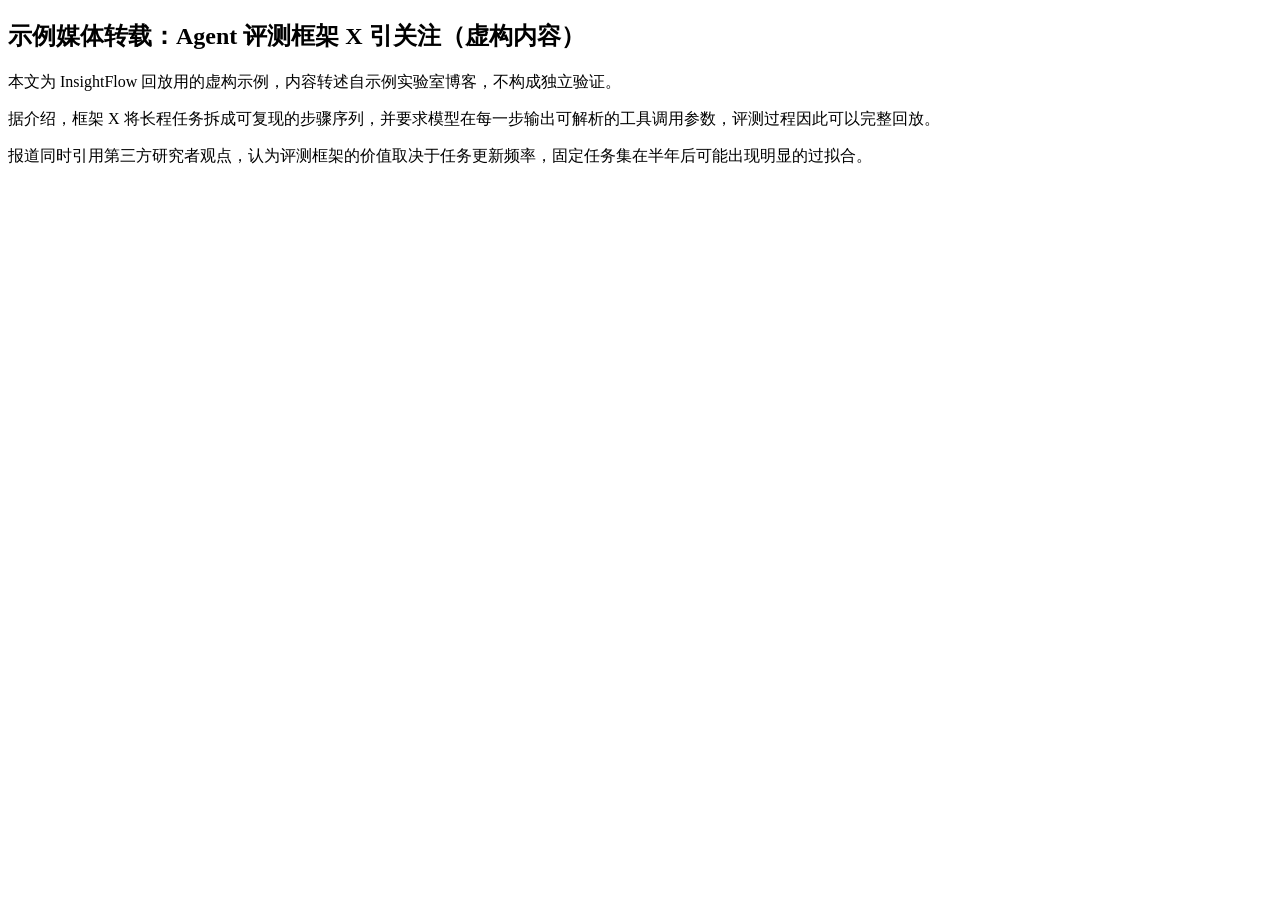
<file: evaluation/fixtures/briefing-2026-10-27/pages/media-reprint.html>
<!doctype html>
<html lang="zh-CN"><head><meta charset="utf-8">
<title>示例媒体转载：Agent 评测框架 X 引关注（虚构内容）</title>
<meta property="article:published_time" content="2026-10-25T11:05:00+08:00">
<meta property="og:site_name" content="示例科技媒体">
</head><body><article>
<h1>示例媒体转载：Agent 评测框架 X 引关注（虚构内容）</h1>
<p>本文为 InsightFlow 回放用的虚构示例，内容转述自示例实验室博客，不构成独立验证。</p>
<p>据介绍，框架 X 将长程任务拆成可复现的步骤序列，并要求模型在每一步输出可解析的工具调用参数，评测过程因此可以完整回放。</p>
<p>报道同时引用第三方研究者观点，认为评测框架的价值取决于任务更新频率，固定任务集在半年后可能出现明显的过拟合。</p>
</article></body></html>
</file>
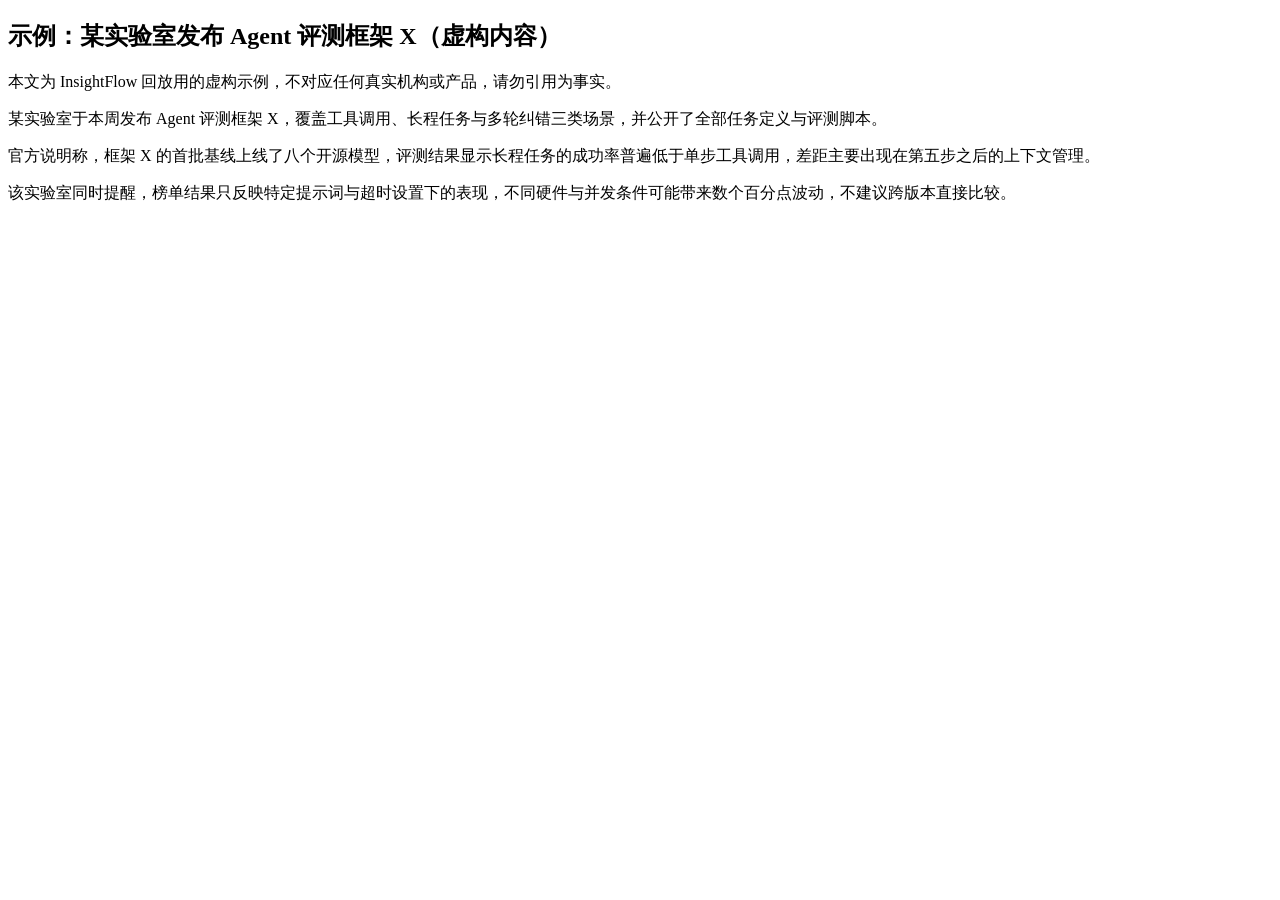
<file: evaluation/fixtures/briefing-2026-10-27/pages/official-eval-suite.html>
<!doctype html>
<html lang="zh-CN"><head><meta charset="utf-8">
<title>示例：某实验室发布 Agent 评测框架 X（虚构内容）</title>
<meta property="article:published_time" content="2026-10-24T09:30:00+08:00">
<meta property="og:site_name" content="示例实验室博客">
</head><body><article>
<h1>示例：某实验室发布 Agent 评测框架 X（虚构内容）</h1>
<p>本文为 InsightFlow 回放用的虚构示例，不对应任何真实机构或产品，请勿引用为事实。</p>
<p>某实验室于本周发布 Agent 评测框架 X，覆盖工具调用、长程任务与多轮纠错三类场景，并公开了全部任务定义与评测脚本。</p>
<p>官方说明称，框架 X 的首批基线上线了八个开源模型，评测结果显示长程任务的成功率普遍低于单步工具调用，差距主要出现在第五步之后的上下文管理。</p>
<p>该实验室同时提醒，榜单结果只反映特定提示词与超时设置下的表现，不同硬件与并发条件可能带来数个百分点波动，不建议跨版本直接比较。</p>
</article></body></html>
</file>
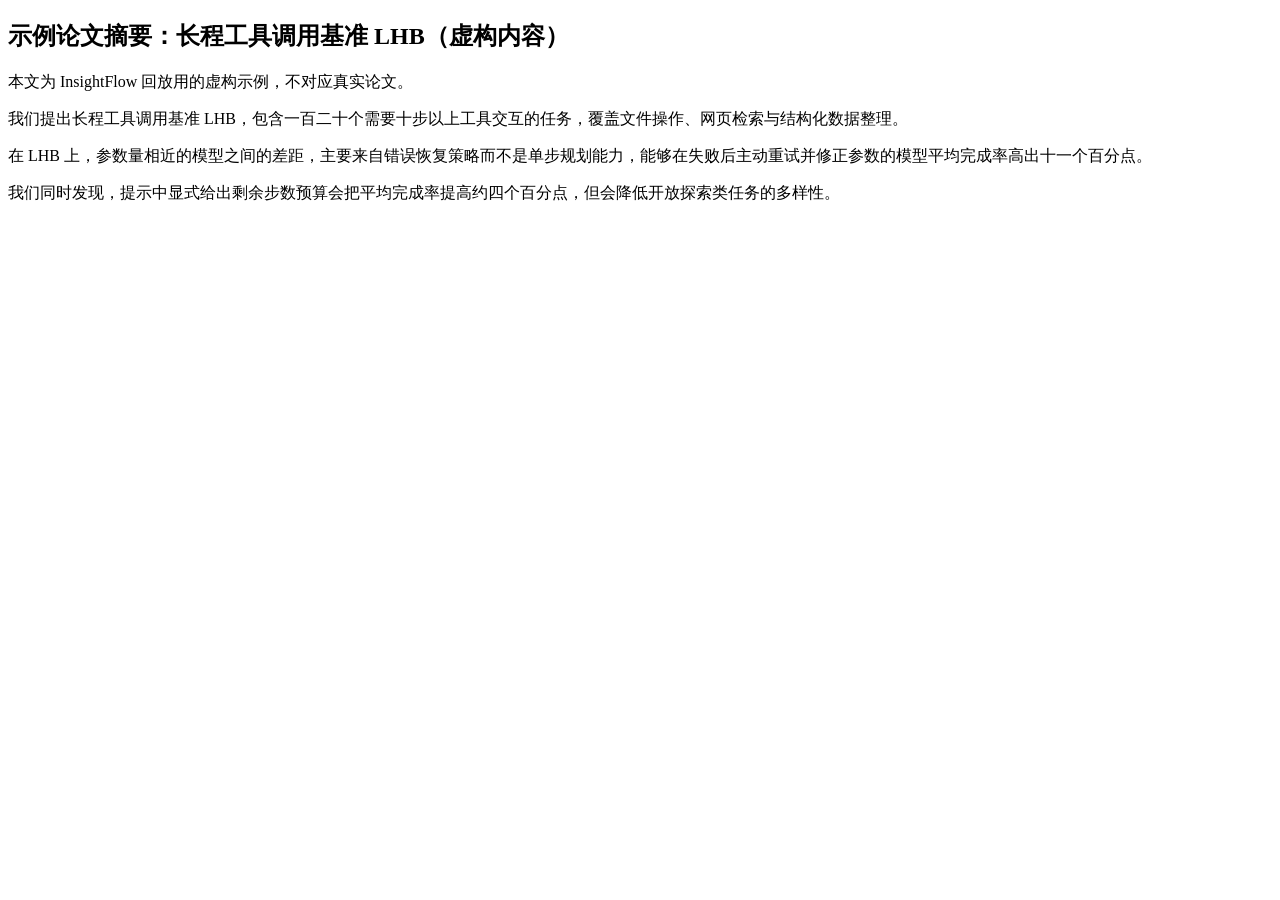
<file: evaluation/fixtures/briefing-2026-10-27/pages/paper-longhorizon-bench.html>
<!doctype html>
<html lang="zh-CN"><head><meta charset="utf-8">
<title>示例论文摘要：长程工具调用基准 LHB（虚构内容）</title>
<meta property="article:published_time" content="2026-10-22T16:00:00+08:00">
<meta property="og:site_name" content="示例预印本平台">
</head><body><article>
<h1>示例论文摘要：长程工具调用基准 LHB（虚构内容）</h1>
<p>本文为 InsightFlow 回放用的虚构示例，不对应真实论文。</p>
<p>我们提出长程工具调用基准 LHB，包含一百二十个需要十步以上工具交互的任务，覆盖文件操作、网页检索与结构化数据整理。</p>
<p>在 LHB 上，参数量相近的模型之间的差距，主要来自错误恢复策略而不是单步规划能力，能够在失败后主动重试并修正参数的模型平均完成率高出十一个百分点。</p>
<p>我们同时发现，提示中显式给出剩余步数预算会把平均完成率提高约四个百分点，但会降低开放探索类任务的多样性。</p>
</article></body></html>
</file>
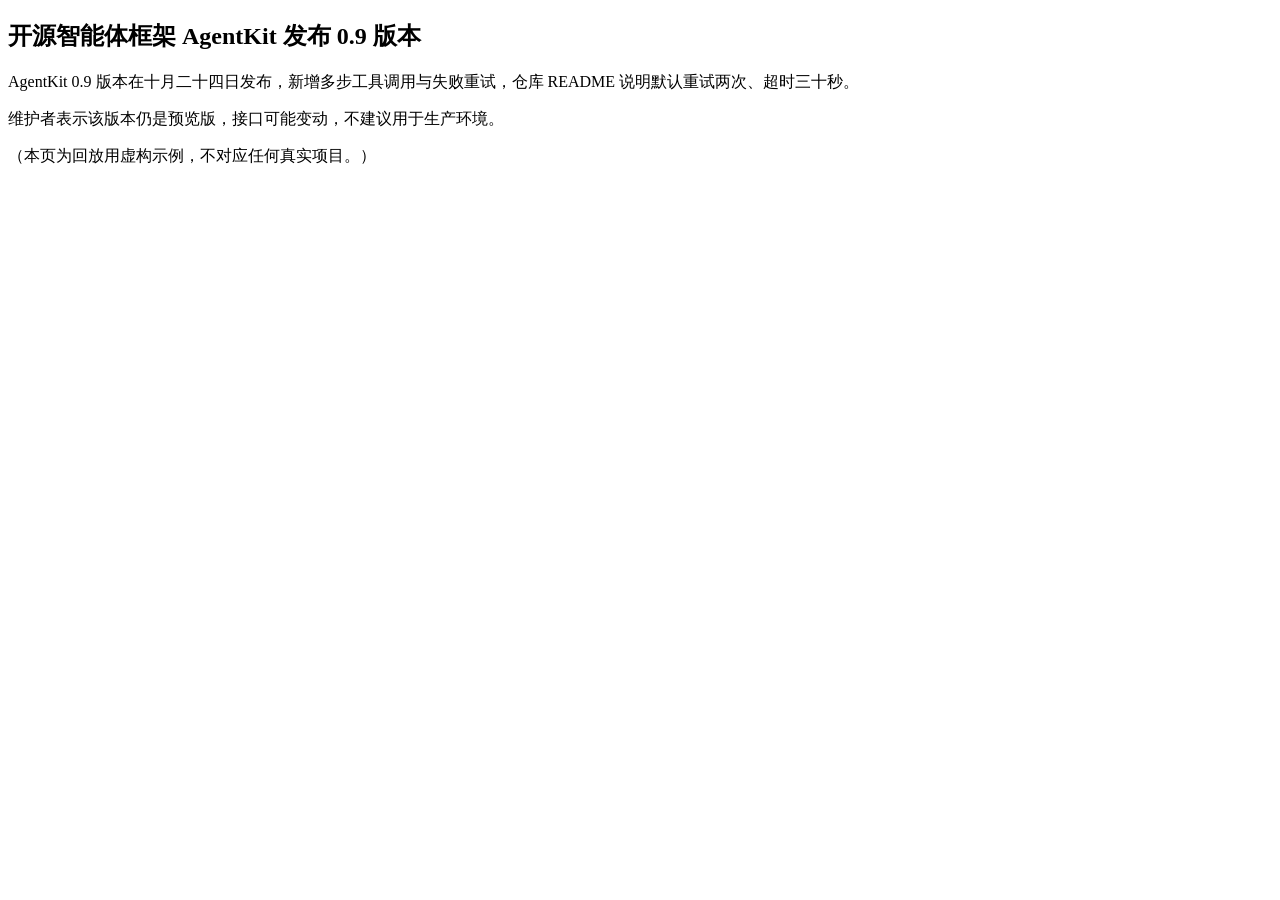
<file: evaluation/fixtures/supplement-2026-10-27/pages/agents-kit.html>
<!doctype html>
<html lang="zh-CN"><head><meta charset="utf-8"><title>示例：智能体框架 AgentKit 更新（虚构内容）</title></head>
<body>
<article>
<h1>开源智能体框架 AgentKit 发布 0.9 版本</h1>
<p>AgentKit 0.9 版本在十月二十四日发布，新增多步工具调用与失败重试，仓库 README 说明默认重试两次、超时三十秒。</p>
<p>维护者表示该版本仍是预览版，接口可能变动，不建议用于生产环境。</p>
<p>（本页为回放用虚构示例，不对应任何真实项目。）</p>
</article>
</body></html>
</file>
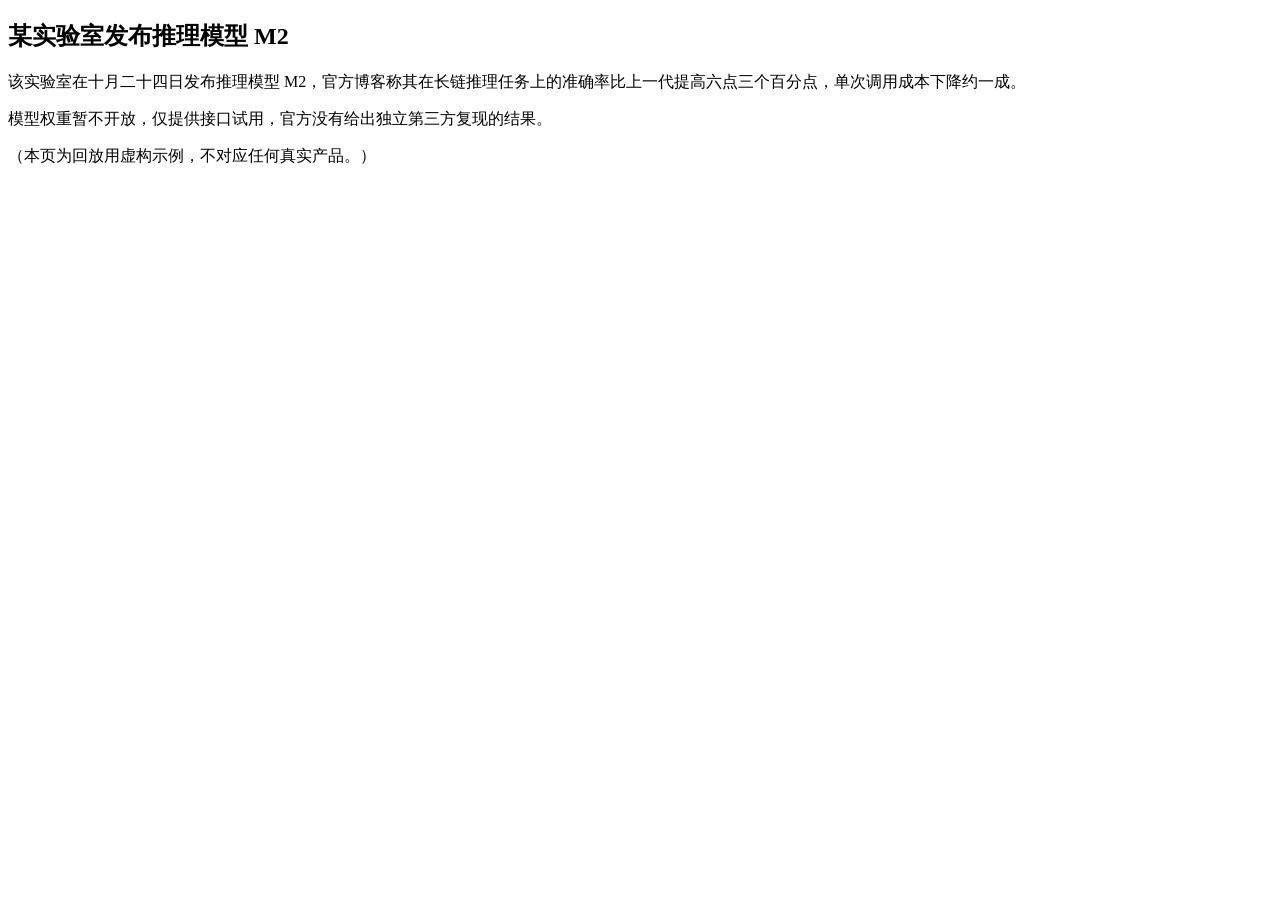
<file: evaluation/fixtures/supplement-2026-10-27/pages/models-m2.html>
<!doctype html>
<html lang="zh-CN"><head><meta charset="utf-8"><title>示例：推理模型 M2 发布（虚构内容）</title></head>
<body>
<article>
<h1>某实验室发布推理模型 M2</h1>
<p>该实验室在十月二十四日发布推理模型 M2，官方博客称其在长链推理任务上的准确率比上一代提高六点三个百分点，单次调用成本下降约一成。</p>
<p>模型权重暂不开放，仅提供接口试用，官方没有给出独立第三方复现的结果。</p>
<p>（本页为回放用虚构示例，不对应任何真实产品。）</p>
</article>
</body></html>
</file>
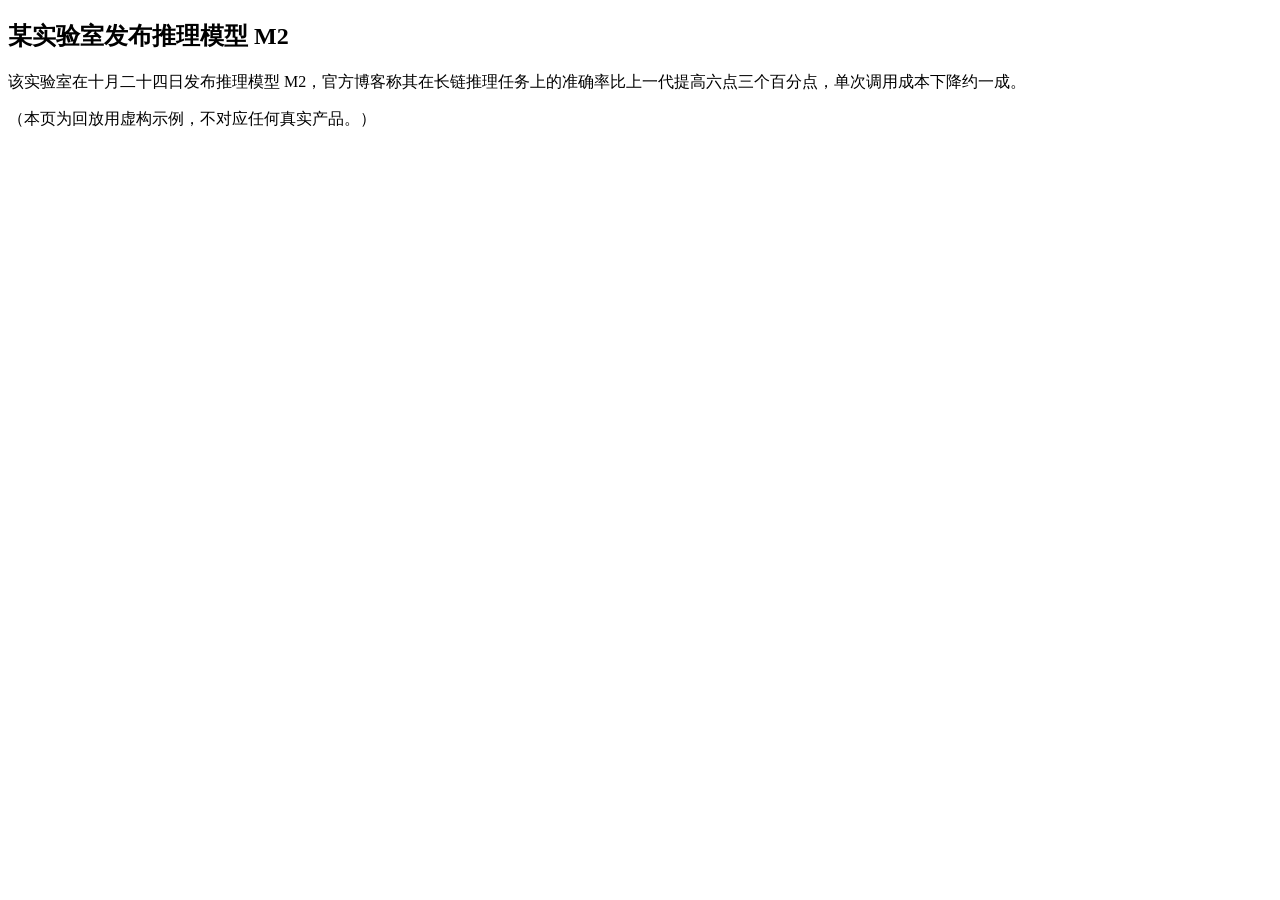
<file: evaluation/fixtures/thin-2026-10-27/pages/models-m2.html>
<!doctype html>
<html lang="zh-CN"><head><meta charset="utf-8"><title>示例：推理模型 M2 发布（虚构内容）</title></head>
<body>
<article>
<h1>某实验室发布推理模型 M2</h1>
<p>该实验室在十月二十四日发布推理模型 M2，官方博客称其在长链推理任务上的准确率比上一代提高六点三个百分点，单次调用成本下降约一成。</p>
<p>（本页为回放用虚构示例，不对应任何真实产品。）</p>
</article>
</body></html>
</file>
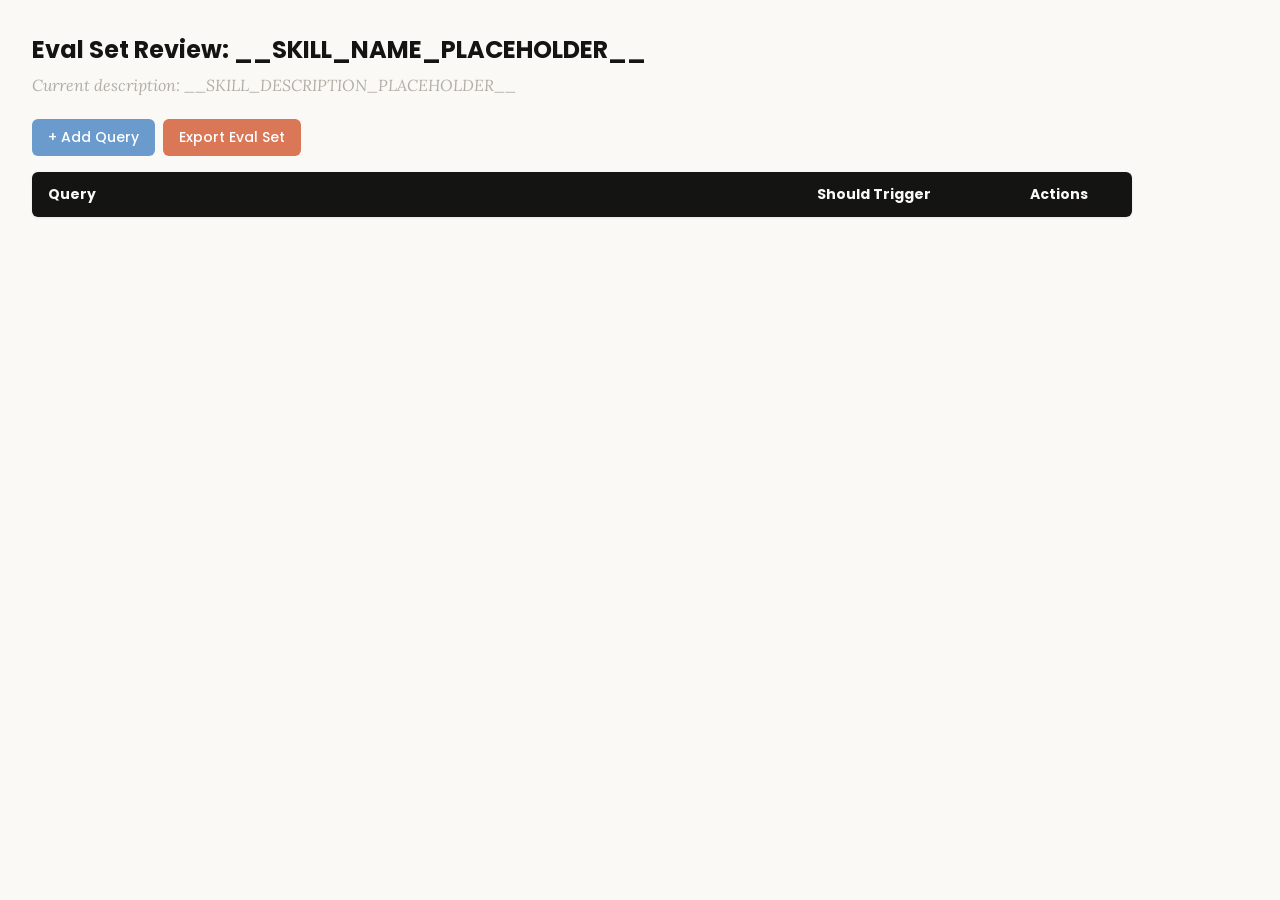
<file: flow/skills/public/skill-creator/assets/eval_review.html>
<!DOCTYPE html>
<html lang="en">
<head>
  <meta charset="UTF-8">
  <meta name="viewport" content="width=device-width, initial-scale=1.0">
  <title>Eval Set Review - __SKILL_NAME_PLACEHOLDER__</title>
  <link rel="preconnect" href="https://fonts.googleapis.com">
  <link rel="preconnect" href="https://fonts.gstatic.com" crossorigin>
  <link href="https://fonts.googleapis.com/css2?family=Poppins:wght@500;600&family=Lora:wght@400;500&display=swap" rel="stylesheet">
  <style>
    * { box-sizing: border-box; margin: 0; padding: 0; }
    body { font-family: 'Lora', Georgia, serif; background: #faf9f5; padding: 2rem; color: #141413; }
    h1 { font-family: 'Poppins', sans-serif; margin-bottom: 0.5rem; font-size: 1.5rem; }
    .description { color: #b0aea5; margin-bottom: 1.5rem; font-style: italic; max-width: 900px; }
    .controls { margin-bottom: 1rem; display: flex; gap: 0.5rem; }
    .btn { font-family: 'Poppins', sans-serif; padding: 0.5rem 1rem; border: none; border-radius: 6px; cursor: pointer; font-size: 0.875rem; font-weight: 500; }
    .btn-add { background: #6a9bcc; color: white; }
    .btn-add:hover { background: #5889b8; }
    .btn-export { background: #d97757; color: white; }
    .btn-export:hover { background: #c4613f; }
    table { width: 100%; max-width: 1100px; border-collapse: collapse; background: white; border-radius: 6px; overflow: hidden; box-shadow: 0 1px 3px rgba(0,0,0,0.08); }
    th { font-family: 'Poppins', sans-serif; background: #141413; color: #faf9f5; padding: 0.75rem 1rem; text-align: left; font-size: 0.875rem; }
    td { padding: 0.75rem 1rem; border-bottom: 1px solid #e8e6dc; vertical-align: top; }
    tr:nth-child(even) td { background: #faf9f5; }
    tr:hover td { background: #f3f1ea; }
    .section-header td { background: #e8e6dc; font-family: 'Poppins', sans-serif; font-weight: 500; font-size: 0.8rem; color: #141413; text-transform: uppercase; letter-spacing: 0.05em; }
    .query-input { width: 100%; padding: 0.4rem; border: 1px solid #e8e6dc; border-radius: 4px; font-size: 0.875rem; font-family: 'Lora', Georgia, serif; resize: vertical; min-height: 60px; }
    .query-input:focus { outline: none; border-color: #d97757; box-shadow: 0 0 0 2px rgba(217,119,87,0.15); }
    .toggle { position: relative; display: inline-block; width: 44px; height: 24px; }
    .toggle input { opacity: 0; width: 0; height: 0; }
    .toggle .slider { position: absolute; inset: 0; background: #b0aea5; border-radius: 24px; cursor: pointer; transition: 0.2s; }
    .toggle .slider::before { content: ""; position: absolute; width: 18px; height: 18px; left: 3px; bottom: 3px; background: white; border-radius: 50%; transition: 0.2s; }
    .toggle input:checked + .slider { background: #d97757; }
    .toggle input:checked + .slider::before { transform: translateX(20px); }
    .btn-delete { background: #c44; color: white; padding: 0.3rem 0.6rem; border: none; border-radius: 4px; cursor: pointer; font-size: 0.75rem; font-family: 'Poppins', sans-serif; }
    .btn-delete:hover { background: #a33; }
    .summary { margin-top: 1rem; color: #b0aea5; font-size: 0.875rem; }
  </style>
</head>
<body>
  <h1>Eval Set Review: <span id="skill-name">__SKILL_NAME_PLACEHOLDER__</span></h1>
  <p class="description">Current description: <span id="skill-desc">__SKILL_DESCRIPTION_PLACEHOLDER__</span></p>

  <div class="controls">
    <button class="btn btn-add" onclick="addRow()">+ Add Query</button>
    <button class="btn btn-export" onclick="exportEvalSet()">Export Eval Set</button>
  </div>

  <table>
    <thead>
      <tr>
        <th style="width:65%">Query</th>
        <th style="width:18%">Should Trigger</th>
        <th style="width:10%">Actions</th>
      </tr>
    </thead>
    <tbody id="eval-body"></tbody>
  </table>

  <p class="summary" id="summary"></p>

  <script>
    const EVAL_DATA = __EVAL_DATA_PLACEHOLDER__;

    let evalItems = [...EVAL_DATA];

    function render() {
      const tbody = document.getElementById('eval-body');
      tbody.innerHTML = '';

      // Sort: should-trigger first, then should-not-trigger
      const sorted = evalItems
        .map((item, origIdx) => ({ ...item, origIdx }))
        .sort((a, b) => (b.should_trigger ? 1 : 0) - (a.should_trigger ? 1 : 0));

      let lastGroup = null;
      sorted.forEach(item => {
        const group = item.should_trigger ? 'trigger' : 'no-trigger';
        if (group !== lastGroup) {
          const headerRow = document.createElement('tr');
          headerRow.className = 'section-header';
          headerRow.innerHTML = `<td colspan="3">${item.should_trigger ? 'Should Trigger' : 'Should NOT Trigger'}</td>`;
          tbody.appendChild(headerRow);
          lastGroup = group;
        }

        const idx = item.origIdx;
        const tr = document.createElement('tr');
        tr.innerHTML = `
          <td><textarea class="query-input" onchange="updateQuery(${idx}, this.value)">${escapeHtml(item.query)}</textarea></td>
          <td>
            <label class="toggle">
              <input type="checkbox" ${item.should_trigger ? 'checked' : ''} onchange="updateTrigger(${idx}, this.checked)">
              <span class="slider"></span>
            </label>
            <span style="margin-left:8px;font-size:0.8rem;color:#b0aea5">${item.should_trigger ? 'Yes' : 'No'}</span>
          </td>
          <td><button class="btn-delete" onclick="deleteRow(${idx})">Delete</button></td>
        `;
        tbody.appendChild(tr);
      });
      updateSummary();
    }

    function escapeHtml(text) {
      const div = document.createElement('div');
      div.textContent = text;
      return div.innerHTML;
    }

    function updateQuery(idx, value) { evalItems[idx].query = value; updateSummary(); }
    function updateTrigger(idx, value) { evalItems[idx].should_trigger = value; render(); }
    function deleteRow(idx) { evalItems.splice(idx, 1); render(); }

    function addRow() {
      evalItems.push({ query: '', should_trigger: true });
      render();
      const inputs = document.querySelectorAll('.query-input');
      inputs[inputs.length - 1].focus();
    }

    function updateSummary() {
      const trigger = evalItems.filter(i => i.should_trigger).length;
      const noTrigger = evalItems.filter(i => !i.should_trigger).length;
      document.getElementById('summary').textContent =
        `${evalItems.length} queries total: ${trigger} should trigger, ${noTrigger} should not trigger`;
    }

    function exportEvalSet() {
      const valid = evalItems.filter(i => i.query.trim() !== '');
      const data = valid.map(i => ({ query: i.query.trim(), should_trigger: i.should_trigger }));
      const blob = new Blob([JSON.stringify(data, null, 2)], { type: 'application/json' });
      const url = URL.createObjectURL(blob);
      const a = document.createElement('a');
      a.href = url;
      a.download = 'eval_set.json';
      document.body.appendChild(a);
      a.click();
      document.body.removeChild(a);
      URL.revokeObjectURL(url);
    }

    render();
  </script>
</body>
</html>
</file>
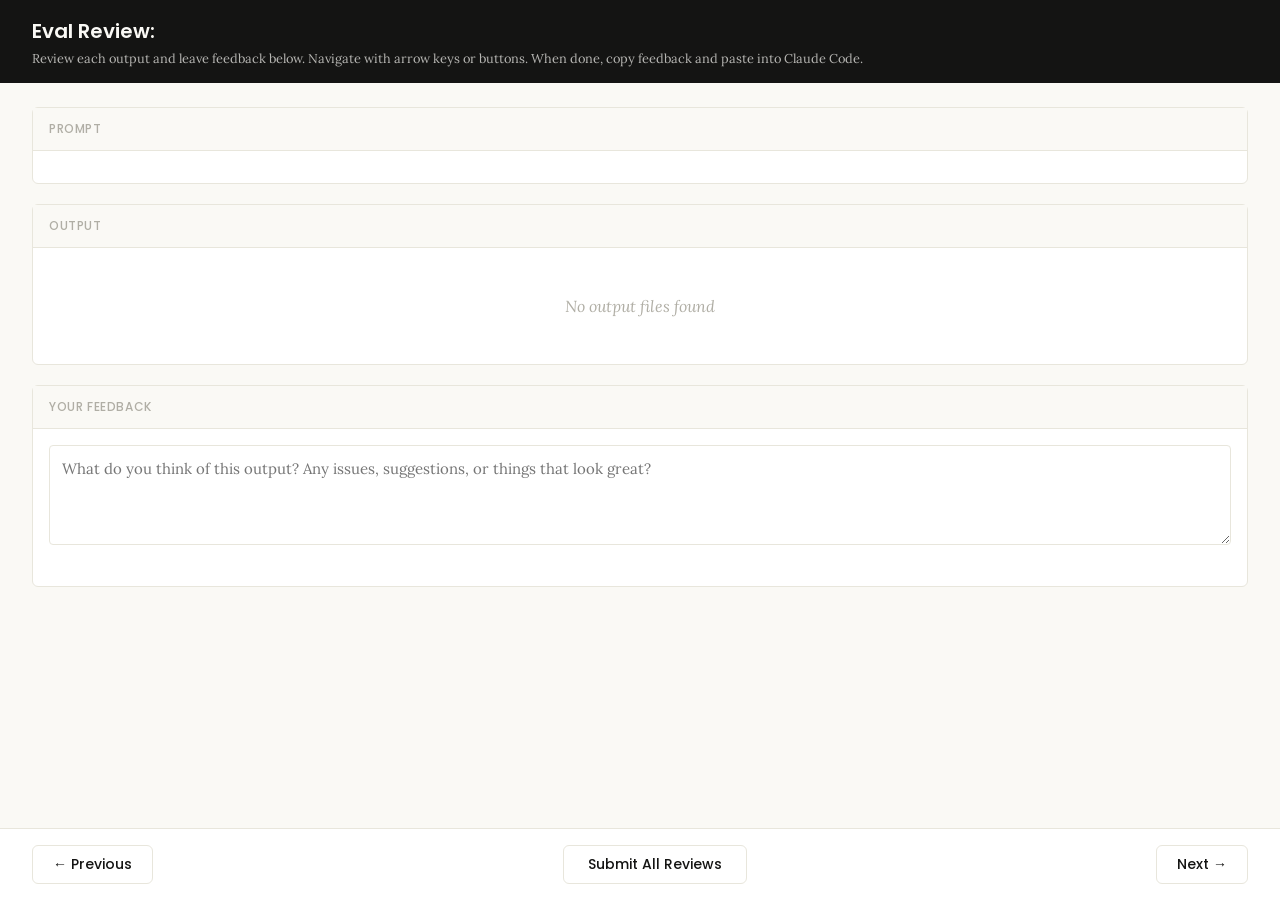
<file: flow/skills/public/skill-creator/eval-viewer/viewer.html>
<!DOCTYPE html>
<html lang="en">
<head>
  <meta charset="UTF-8">
  <meta name="viewport" content="width=device-width, initial-scale=1.0">
  <title>Eval Review</title>
  <link rel="preconnect" href="https://fonts.googleapis.com">
  <link rel="preconnect" href="https://fonts.gstatic.com" crossorigin>
  <link href="https://fonts.googleapis.com/css2?family=Poppins:wght@500;600&family=Lora:wght@400;500&display=swap" rel="stylesheet">
  <script src="https://cdn.sheetjs.com/xlsx-0.20.3/package/dist/xlsx.full.min.js" integrity="sha384-EnyY0/GSHQGSxSgMwaIPzSESbqoOLSexfnSMN2AP+39Ckmn92stwABZynq1JyzdT" crossorigin="anonymous"></script>
  <style>
    :root {
      --bg: #faf9f5;
      --surface: #ffffff;
      --border: #e8e6dc;
      --text: #141413;
      --text-muted: #b0aea5;
      --accent: #d97757;
      --accent-hover: #c4613f;
      --green: #788c5d;
      --green-bg: #eef2e8;
      --red: #c44;
      --red-bg: #fceaea;
      --header-bg: #141413;
      --header-text: #faf9f5;
      --radius: 6px;
    }

    * { box-sizing: border-box; margin: 0; padding: 0; }

    body {
      font-family: 'Lora', Georgia, serif;
      background: var(--bg);
      color: var(--text);
      height: 100vh;
      display: flex;
      flex-direction: column;
    }

    /* ---- Header ---- */
    .header {
      background: var(--header-bg);
      color: var(--header-text);
      padding: 1rem 2rem;
      display: flex;
      justify-content: space-between;
      align-items: center;
      flex-shrink: 0;
    }
    .header h1 {
      font-family: 'Poppins', sans-serif;
      font-size: 1.25rem;
      font-weight: 600;
    }
    .header .instructions {
      font-size: 0.8rem;
      opacity: 0.7;
      margin-top: 0.25rem;
    }
    .header .progress {
      font-size: 0.875rem;
      opacity: 0.8;
      text-align: right;
    }

    /* ---- Main content ---- */
    .main {
      flex: 1;
      overflow-y: auto;
      padding: 1.5rem 2rem;
      display: flex;
      flex-direction: column;
      gap: 1.25rem;
    }

    /* ---- Sections ---- */
    .section {
      background: var(--surface);
      border: 1px solid var(--border);
      border-radius: var(--radius);
      flex-shrink: 0;
    }
    .section-header {
      font-family: 'Poppins', sans-serif;
      padding: 0.75rem 1rem;
      font-size: 0.75rem;
      font-weight: 500;
      text-transform: uppercase;
      letter-spacing: 0.05em;
      color: var(--text-muted);
      border-bottom: 1px solid var(--border);
      background: var(--bg);
    }
    .section-body {
      padding: 1rem;
    }

    /* ---- Config badge ---- */
    .config-badge {
      display: inline-block;
      padding: 0.2rem 0.625rem;
      border-radius: 9999px;
      font-family: 'Poppins', sans-serif;
      font-size: 0.6875rem;
      font-weight: 600;
      text-transform: uppercase;
      letter-spacing: 0.03em;
      margin-left: 0.75rem;
      vertical-align: middle;
    }
    .config-badge.config-primary {
      background: rgba(33, 150, 243, 0.12);
      color: #1976d2;
    }
    .config-badge.config-baseline {
      background: rgba(255, 193, 7, 0.15);
      color: #f57f17;
    }

    /* ---- Prompt ---- */
    .prompt-text {
      white-space: pre-wrap;
      font-size: 0.9375rem;
      line-height: 1.6;
    }

    /* ---- Outputs ---- */
    .output-file {
      border: 1px solid var(--border);
      border-radius: var(--radius);
      overflow: hidden;
    }
    .output-file + .output-file {
      margin-top: 1rem;
    }
    .output-file-header {
      padding: 0.5rem 0.75rem;
      font-size: 0.8rem;
      font-weight: 600;
      color: var(--text-muted);
      background: var(--bg);
      border-bottom: 1px solid var(--border);
      font-family: 'SF Mono', SFMono-Regular, Consolas, 'Liberation Mono', Menlo, monospace;
      display: flex;
      justify-content: space-between;
      align-items: center;
    }
    .output-file-header .dl-btn {
      font-size: 0.7rem;
      color: var(--accent);
      text-decoration: none;
      cursor: pointer;
      font-family: -apple-system, BlinkMacSystemFont, 'Segoe UI', sans-serif;
      font-weight: 500;
      opacity: 0.8;
    }
    .output-file-header .dl-btn:hover {
      opacity: 1;
      text-decoration: underline;
    }
    .output-file-content {
      padding: 0.75rem;
      overflow-x: auto;
    }
    .output-file-content pre {
      font-size: 0.8125rem;
      line-height: 1.5;
      white-space: pre-wrap;
      word-break: break-word;
      font-family: 'SF Mono', SFMono-Regular, Consolas, 'Liberation Mono', Menlo, monospace;
    }
    .output-file-content img {
      max-width: 100%;
      height: auto;
      border-radius: 4px;
    }
    .output-file-content iframe {
      width: 100%;
      height: 600px;
      border: none;
    }
    .output-file-content table {
      border-collapse: collapse;
      font-size: 0.8125rem;
      width: 100%;
    }
    .output-file-content table td,
    .output-file-content table th {
      border: 1px solid var(--border);
      padding: 0.375rem 0.5rem;
      text-align: left;
    }
    .output-file-content table th {
      background: var(--bg);
      font-weight: 600;
    }
    .output-file-content .download-link {
      display: inline-flex;
      align-items: center;
      gap: 0.5rem;
      padding: 0.5rem 1rem;
      background: var(--bg);
      border: 1px solid var(--border);
      border-radius: 4px;
      color: var(--accent);
      text-decoration: none;
      font-size: 0.875rem;
      cursor: pointer;
    }
    .output-file-content .download-link:hover {
      background: var(--border);
    }
    .empty-state {
      color: var(--text-muted);
      font-style: italic;
      padding: 2rem;
      text-align: center;
    }

    /* ---- Feedback ---- */
    .prev-feedback {
      background: var(--bg);
      border: 1px solid var(--border);
      border-radius: 4px;
      padding: 0.625rem 0.75rem;
      margin-top: 0.75rem;
      font-size: 0.8125rem;
      color: var(--text-muted);
      line-height: 1.5;
    }
    .prev-feedback-label {
      font-size: 0.7rem;
      font-weight: 600;
      text-transform: uppercase;
      letter-spacing: 0.04em;
      margin-bottom: 0.25rem;
      color: var(--text-muted);
    }
    .feedback-textarea {
      width: 100%;
      min-height: 100px;
      padding: 0.75rem;
      border: 1px solid var(--border);
      border-radius: 4px;
      font-family: inherit;
      font-size: 0.9375rem;
      line-height: 1.5;
      resize: vertical;
      color: var(--text);
    }
    .feedback-textarea:focus {
      outline: none;
      border-color: var(--accent);
      box-shadow: 0 0 0 3px rgba(37, 99, 235, 0.1);
    }
    .feedback-status {
      font-size: 0.75rem;
      color: var(--text-muted);
      margin-top: 0.5rem;
      min-height: 1.1em;
    }

    /* ---- Grades (collapsible) ---- */
    .grades-toggle {
      display: flex;
      align-items: center;
      cursor: pointer;
      user-select: none;
    }
    .grades-toggle:hover {
      color: var(--accent);
    }
    .grades-toggle .arrow {
      margin-right: 0.5rem;
      transition: transform 0.15s;
      font-size: 0.75rem;
    }
    .grades-toggle .arrow.open {
      transform: rotate(90deg);
    }
    .grades-content {
      display: none;
      margin-top: 0.75rem;
    }
    .grades-content.open {
      display: block;
    }
    .grades-summary {
      font-size: 0.875rem;
      margin-bottom: 0.75rem;
      display: flex;
      align-items: center;
      gap: 0.5rem;
    }
    .grade-badge {
      display: inline-block;
      padding: 0.125rem 0.5rem;
      border-radius: 9999px;
      font-size: 0.75rem;
      font-weight: 600;
    }
    .grade-pass { background: var(--green-bg); color: var(--green); }
    .grade-fail { background: var(--red-bg); color: var(--red); }
    .assertion-list {
      list-style: none;
    }
    .assertion-item {
      padding: 0.625rem 0;
      border-bottom: 1px solid var(--border);
      font-size: 0.8125rem;
    }
    .assertion-item:last-child { border-bottom: none; }
    .assertion-status {
      font-weight: 600;
      margin-right: 0.5rem;
    }
    .assertion-status.pass { color: var(--green); }
    .assertion-status.fail { color: var(--red); }
    .assertion-evidence {
      color: var(--text-muted);
      font-size: 0.75rem;
      margin-top: 0.25rem;
      padding-left: 1.5rem;
    }

    /* ---- View tabs ---- */
    .view-tabs {
      display: flex;
      gap: 0;
      padding: 0 2rem;
      background: var(--bg);
      border-bottom: 1px solid var(--border);
      flex-shrink: 0;
    }
    .view-tab {
      font-family: 'Poppins', sans-serif;
      padding: 0.625rem 1.25rem;
      font-size: 0.8125rem;
      font-weight: 500;
      cursor: pointer;
      border: none;
      background: none;
      color: var(--text-muted);
      border-bottom: 2px solid transparent;
      transition: all 0.15s;
    }
    .view-tab:hover { color: var(--text); }
    .view-tab.active {
      color: var(--accent);
      border-bottom-color: var(--accent);
    }
    .view-panel { display: none; }
    .view-panel.active { display: flex; flex-direction: column; flex: 1; overflow: hidden; }

    /* ---- Benchmark view ---- */
    .benchmark-view {
      padding: 1.5rem 2rem;
      overflow-y: auto;
      flex: 1;
    }
    .benchmark-table {
      border-collapse: collapse;
      background: var(--surface);
      border: 1px solid var(--border);
      border-radius: var(--radius);
      font-size: 0.8125rem;
      width: 100%;
      margin-bottom: 1.5rem;
    }
    .benchmark-table th, .benchmark-table td {
      padding: 0.625rem 0.75rem;
      text-align: left;
      border: 1px solid var(--border);
    }
    .benchmark-table th {
      font-family: 'Poppins', sans-serif;
      background: var(--header-bg);
      color: var(--header-text);
      font-weight: 500;
      font-size: 0.75rem;
      text-transform: uppercase;
      letter-spacing: 0.04em;
    }
    .benchmark-table tr:hover { background: var(--bg); }
    .benchmark-table tr.benchmark-row-with { background: rgba(33, 150, 243, 0.06); }
    .benchmark-table tr.benchmark-row-without { background: rgba(255, 193, 7, 0.06); }
    .benchmark-table tr.benchmark-row-with:hover { background: rgba(33, 150, 243, 0.12); }
    .benchmark-table tr.benchmark-row-without:hover { background: rgba(255, 193, 7, 0.12); }
    .benchmark-table tr.benchmark-row-avg { font-weight: 600; border-top: 2px solid var(--border); }
    .benchmark-table tr.benchmark-row-avg.benchmark-row-with { background: rgba(33, 150, 243, 0.12); }
    .benchmark-table tr.benchmark-row-avg.benchmark-row-without { background: rgba(255, 193, 7, 0.12); }
    .benchmark-delta-positive { color: var(--green); font-weight: 600; }
    .benchmark-delta-negative { color: var(--red); font-weight: 600; }
    .benchmark-notes {
      background: var(--surface);
      border: 1px solid var(--border);
      border-radius: var(--radius);
      padding: 1rem;
    }
    .benchmark-notes h3 {
      font-family: 'Poppins', sans-serif;
      font-size: 0.875rem;
      margin-bottom: 0.75rem;
    }
    .benchmark-notes ul {
      list-style: disc;
      padding-left: 1.25rem;
    }
    .benchmark-notes li {
      font-size: 0.8125rem;
      line-height: 1.6;
      margin-bottom: 0.375rem;
    }
    .benchmark-empty {
      color: var(--text-muted);
      font-style: italic;
      text-align: center;
      padding: 3rem;
    }

    /* ---- Navigation ---- */
    .nav {
      display: flex;
      justify-content: space-between;
      align-items: center;
      padding: 1rem 2rem;
      border-top: 1px solid var(--border);
      background: var(--surface);
      flex-shrink: 0;
    }
    .nav-btn {
      font-family: 'Poppins', sans-serif;
      padding: 0.5rem 1.25rem;
      border: 1px solid var(--border);
      border-radius: var(--radius);
      background: var(--surface);
      cursor: pointer;
      font-size: 0.875rem;
      font-weight: 500;
      color: var(--text);
      transition: all 0.15s;
    }
    .nav-btn:hover:not(:disabled) {
      background: var(--bg);
      border-color: var(--text-muted);
    }
    .nav-btn:disabled {
      opacity: 0.4;
      cursor: not-allowed;
    }
    .done-btn {
      font-family: 'Poppins', sans-serif;
      padding: 0.5rem 1.5rem;
      border: 1px solid var(--border);
      border-radius: var(--radius);
      background: var(--surface);
      color: var(--text);
      cursor: pointer;
      font-size: 0.875rem;
      font-weight: 500;
      transition: all 0.15s;
    }
    .done-btn:hover {
      background: var(--bg);
      border-color: var(--text-muted);
    }
    .done-btn.ready {
      border: none;
      background: var(--accent);
      color: white;
      font-weight: 600;
    }
    .done-btn.ready:hover {
      background: var(--accent-hover);
    }
    /* ---- Done overlay ---- */
    .done-overlay {
      display: none;
      position: fixed;
      inset: 0;
      background: rgba(0, 0, 0, 0.5);
      z-index: 100;
      justify-content: center;
      align-items: center;
    }
    .done-overlay.visible {
      display: flex;
    }
    .done-card {
      background: var(--surface);
      border-radius: 12px;
      padding: 2rem 3rem;
      text-align: center;
      box-shadow: 0 20px 60px rgba(0, 0, 0, 0.3);
      max-width: 500px;
    }
    .done-card h2 {
      font-size: 1.5rem;
      margin-bottom: 0.5rem;
    }
    .done-card p {
      color: var(--text-muted);
      margin-bottom: 1.5rem;
      line-height: 1.5;
    }
    .done-card .btn-row {
      display: flex;
      gap: 0.5rem;
      justify-content: center;
    }
    .done-card button {
      padding: 0.5rem 1.25rem;
      border: 1px solid var(--border);
      border-radius: var(--radius);
      background: var(--surface);
      cursor: pointer;
      font-size: 0.875rem;
    }
    .done-card button:hover {
      background: var(--bg);
    }
    /* ---- Toast ---- */
    .toast {
      position: fixed;
      bottom: 5rem;
      left: 50%;
      transform: translateX(-50%);
      background: var(--header-bg);
      color: var(--header-text);
      padding: 0.625rem 1.25rem;
      border-radius: var(--radius);
      font-size: 0.875rem;
      opacity: 0;
      transition: opacity 0.3s;
      pointer-events: none;
      z-index: 200;
    }
    .toast.visible {
      opacity: 1;
    }
  </style>
</head>
<body>
  <div id="app" style="height:100vh; display:flex; flex-direction:column;">
    <div class="header">
      <div>
        <h1>Eval Review: <span id="skill-name"></span></h1>
        <div class="instructions">Review each output and leave feedback below. Navigate with arrow keys or buttons. When done, copy feedback and paste into Claude Code.</div>
      </div>
      <div class="progress" id="progress"></div>
    </div>

    <!-- View tabs (only shown when benchmark data exists) -->
    <div class="view-tabs" id="view-tabs" style="display:none;">
      <button class="view-tab active" onclick="switchView('outputs')">Outputs</button>
      <button class="view-tab" onclick="switchView('benchmark')">Benchmark</button>
    </div>

    <!-- Outputs panel (qualitative review) -->
    <div class="view-panel active" id="panel-outputs">
    <div class="main">
      <!-- Prompt -->
      <div class="section">
        <div class="section-header">Prompt <span class="config-badge" id="config-badge" style="display:none;"></span></div>
        <div class="section-body">
          <div class="prompt-text" id="prompt-text"></div>
        </div>
      </div>

      <!-- Outputs -->
      <div class="section">
        <div class="section-header">Output</div>
        <div class="section-body" id="outputs-body">
          <div class="empty-state">No output files found</div>
        </div>
      </div>

      <!-- Previous Output (collapsible) -->
      <div class="section" id="prev-outputs-section" style="display:none;">
        <div class="section-header">
          <div class="grades-toggle" onclick="togglePrevOutputs()">
            <span class="arrow" id="prev-outputs-arrow">&#9654;</span>
            Previous Output
          </div>
        </div>
        <div class="grades-content" id="prev-outputs-content"></div>
      </div>

      <!-- Grades (collapsible) -->
      <div class="section" id="grades-section" style="display:none;">
        <div class="section-header">
          <div class="grades-toggle" onclick="toggleGrades()">
            <span class="arrow" id="grades-arrow">&#9654;</span>
            Formal Grades
          </div>
        </div>
        <div class="grades-content" id="grades-content"></div>
      </div>

      <!-- Feedback -->
      <div class="section">
        <div class="section-header">Your Feedback</div>
        <div class="section-body">
          <textarea
            class="feedback-textarea"
            id="feedback"
            placeholder="What do you think of this output? Any issues, suggestions, or things that look great?"
          ></textarea>
          <div class="feedback-status" id="feedback-status"></div>
          <div class="prev-feedback" id="prev-feedback" style="display:none;">
            <div class="prev-feedback-label">Previous feedback</div>
            <div id="prev-feedback-text"></div>
          </div>
        </div>
      </div>
    </div>

    <div class="nav" id="outputs-nav">
      <button class="nav-btn" id="prev-btn" onclick="navigate(-1)">&#8592; Previous</button>
      <button class="done-btn" id="done-btn" onclick="showDoneDialog()">Submit All Reviews</button>
      <button class="nav-btn" id="next-btn" onclick="navigate(1)">Next &#8594;</button>
    </div>
    </div><!-- end panel-outputs -->

    <!-- Benchmark panel (quantitative stats) -->
    <div class="view-panel" id="panel-benchmark">
      <div class="benchmark-view" id="benchmark-content">
        <div class="benchmark-empty">No benchmark data available. Run a benchmark to see quantitative results here.</div>
      </div>
    </div>
  </div>

  <!-- Done overlay -->
  <div class="done-overlay" id="done-overlay">
    <div class="done-card">
      <h2>Review Complete</h2>
      <p>Your feedback has been saved. Go back to your Claude Code session and tell Claude you're done reviewing.</p>
      <div class="btn-row">
        <button onclick="closeDoneDialog()">OK</button>
      </div>
    </div>
  </div>

  <!-- Toast -->
  <div class="toast" id="toast"></div>

  <script>
    // ---- Embedded data (injected by generate_review.py) ----
    /*__EMBEDDED_DATA__*/

    // ---- State ----
    let feedbackMap = {};  // run_id -> feedback text
    let currentIndex = 0;
    let visitedRuns = new Set();

    // ---- Init ----
    async function init() {
      // Load saved feedback from server — but only if this isn't a fresh
      // iteration (indicated by previous_feedback being present). When
      // previous feedback exists, the feedback.json on disk is stale from
      // the prior iteration and should not pre-fill the textareas.
      const hasPrevious = Object.keys(EMBEDDED_DATA.previous_feedback || {}).length > 0
        || Object.keys(EMBEDDED_DATA.previous_outputs || {}).length > 0;
      if (!hasPrevious) {
        try {
          const resp = await fetch("/api/feedback");
          const data = await resp.json();
          if (data.reviews) {
            for (const r of data.reviews) feedbackMap[r.run_id] = r.feedback;
          }
        } catch { /* first run, no feedback yet */ }
      }

      document.getElementById("skill-name").textContent = EMBEDDED_DATA.skill_name;
      showRun(0);

      // Wire up feedback auto-save
      const textarea = document.getElementById("feedback");
      let saveTimeout = null;
      textarea.addEventListener("input", () => {
        clearTimeout(saveTimeout);
        document.getElementById("feedback-status").textContent = "";
        saveTimeout = setTimeout(() => saveCurrentFeedback(), 800);
      });
    }

    // ---- Navigation ----
    function navigate(delta) {
      const newIndex = currentIndex + delta;
      if (newIndex >= 0 && newIndex < EMBEDDED_DATA.runs.length) {
        saveCurrentFeedback();
        showRun(newIndex);
      }
    }

    function updateNavButtons() {
      document.getElementById("prev-btn").disabled = currentIndex === 0;
      document.getElementById("next-btn").disabled =
        currentIndex === EMBEDDED_DATA.runs.length - 1;
    }

    // ---- Show a run ----
    function showRun(index) {
      currentIndex = index;
      const run = EMBEDDED_DATA.runs[index];

      // Progress
      document.getElementById("progress").textContent =
        `${index + 1} of ${EMBEDDED_DATA.runs.length}`;

      // Prompt
      document.getElementById("prompt-text").textContent = run.prompt;

      // Config badge
      const badge = document.getElementById("config-badge");
      const configMatch = run.id.match(/(with_skill|without_skill|new_skill|old_skill)/);
      if (configMatch) {
        const config = configMatch[1];
        const isBaseline = config === "without_skill" || config === "old_skill";
        badge.textContent = config.replace(/_/g, " ");
        badge.className = "config-badge " + (isBaseline ? "config-baseline" : "config-primary");
        badge.style.display = "inline-block";
      } else {
        badge.style.display = "none";
      }

      // Outputs
      renderOutputs(run);

      // Previous outputs
      renderPrevOutputs(run);

      // Grades
      renderGrades(run);

      // Previous feedback
      const prevFb = (EMBEDDED_DATA.previous_feedback || {})[run.id];
      const prevEl = document.getElementById("prev-feedback");
      if (prevFb) {
        document.getElementById("prev-feedback-text").textContent = prevFb;
        prevEl.style.display = "block";
      } else {
        prevEl.style.display = "none";
      }

      // Feedback
      document.getElementById("feedback").value = feedbackMap[run.id] || "";
      document.getElementById("feedback-status").textContent = "";

      updateNavButtons();

      // Track visited runs and promote done button when all visited
      visitedRuns.add(index);
      const doneBtn = document.getElementById("done-btn");
      if (visitedRuns.size >= EMBEDDED_DATA.runs.length) {
        doneBtn.classList.add("ready");
      }

      // Scroll main content to top
      document.querySelector(".main").scrollTop = 0;
    }

    // ---- Render outputs ----
    function renderOutputs(run) {
      const container = document.getElementById("outputs-body");
      container.innerHTML = "";

      const outputs = run.outputs || [];
      if (outputs.length === 0) {
        container.innerHTML = '<div class="empty-state">No output files</div>';
        return;
      }

      for (const file of outputs) {
        const fileDiv = document.createElement("div");
        fileDiv.className = "output-file";

        // Always show file header with download link
        const header = document.createElement("div");
        header.className = "output-file-header";
        const nameSpan = document.createElement("span");
        nameSpan.textContent = file.name;
        header.appendChild(nameSpan);
        const dlBtn = document.createElement("a");
        dlBtn.className = "dl-btn";
        dlBtn.textContent = "Download";
        dlBtn.download = file.name;
        dlBtn.href = getDownloadUri(file);
        header.appendChild(dlBtn);
        fileDiv.appendChild(header);

        const content = document.createElement("div");
        content.className = "output-file-content";

        if (file.type === "text") {
          const pre = document.createElement("pre");
          pre.textContent = file.content;
          content.appendChild(pre);
        } else if (file.type === "image") {
          const img = document.createElement("img");
          img.src = file.data_uri;
          img.alt = file.name;
          content.appendChild(img);
        } else if (file.type === "pdf") {
          const iframe = document.createElement("iframe");
          iframe.src = file.data_uri;
          content.appendChild(iframe);
        } else if (file.type === "xlsx") {
          renderXlsx(content, file.data_b64);
        } else if (file.type === "binary") {
          const a = document.createElement("a");
          a.className = "download-link";
          a.href = file.data_uri;
          a.download = file.name;
          a.textContent = "Download " + file.name;
          content.appendChild(a);
        } else if (file.type === "error") {
          const pre = document.createElement("pre");
          pre.textContent = file.content;
          pre.style.color = "var(--red)";
          content.appendChild(pre);
        }

        fileDiv.appendChild(content);
        container.appendChild(fileDiv);
      }
    }

    // ---- XLSX rendering via SheetJS ----
    function renderXlsx(container, b64Data) {
      try {
        const raw = Uint8Array.from(atob(b64Data), c => c.charCodeAt(0));
        const wb = XLSX.read(raw, { type: "array" });

        for (let i = 0; i < wb.SheetNames.length; i++) {
          const sheetName = wb.SheetNames[i];
          const ws = wb.Sheets[sheetName];

          if (wb.SheetNames.length > 1) {
            const sheetLabel = document.createElement("div");
            sheetLabel.style.cssText =
              "font-weight:600; font-size:0.8rem; color:#b0aea5; margin-top:0.5rem; margin-bottom:0.25rem;";
            sheetLabel.textContent = "Sheet: " + sheetName;
            container.appendChild(sheetLabel);
          }

          const htmlStr = XLSX.utils.sheet_to_html(ws, { editable: false });
          const wrapper = document.createElement("div");
          wrapper.innerHTML = htmlStr;
          container.appendChild(wrapper);
        }
      } catch (err) {
        container.textContent = "Error rendering spreadsheet: " + err.message;
      }
    }

    // ---- Grades ----
    function renderGrades(run) {
      const section = document.getElementById("grades-section");
      const content = document.getElementById("grades-content");

      if (!run.grading) {
        section.style.display = "none";
        return;
      }

      const grading = run.grading;
      section.style.display = "block";
      // Reset to collapsed
      content.classList.remove("open");
      document.getElementById("grades-arrow").classList.remove("open");

      const summary = grading.summary || {};
      const expectations = grading.expectations || [];

      let html = '<div style="padding: 1rem;">';

      // Summary line
      const passRate = summary.pass_rate != null
        ? Math.round(summary.pass_rate * 100) + "%"
        : "?";
      const badgeClass = summary.pass_rate >= 0.8 ? "grade-pass" : summary.pass_rate >= 0.5 ? "" : "grade-fail";
      html += '<div class="grades-summary">';
      html += '<span class="grade-badge ' + badgeClass + '">' + passRate + '</span>';
      html += '<span>' + (summary.passed || 0) + ' passed, ' + (summary.failed || 0) + ' failed of ' + (summary.total || 0) + '</span>';
      html += '</div>';

      // Assertions list
      html += '<ul class="assertion-list">';
      for (const exp of expectations) {
        const statusClass = exp.passed ? "pass" : "fail";
        const statusIcon = exp.passed ? "\u2713" : "\u2717";
        html += '<li class="assertion-item">';
        html += '<span class="assertion-status ' + statusClass + '">' + statusIcon + '</span>';
        html += '<span>' + escapeHtml(exp.text) + '</span>';
        if (exp.evidence) {
          html += '<div class="assertion-evidence">' + escapeHtml(exp.evidence) + '</div>';
        }
        html += '</li>';
      }
      html += '</ul>';

      html += '</div>';
      content.innerHTML = html;
    }

    function toggleGrades() {
      const content = document.getElementById("grades-content");
      const arrow = document.getElementById("grades-arrow");
      content.classList.toggle("open");
      arrow.classList.toggle("open");
    }

    // ---- Previous outputs (collapsible) ----
    function renderPrevOutputs(run) {
      const section = document.getElementById("prev-outputs-section");
      const content = document.getElementById("prev-outputs-content");
      const prevOutputs = (EMBEDDED_DATA.previous_outputs || {})[run.id];

      if (!prevOutputs || prevOutputs.length === 0) {
        section.style.display = "none";
        return;
      }

      section.style.display = "block";
      // Reset to collapsed
      content.classList.remove("open");
      document.getElementById("prev-outputs-arrow").classList.remove("open");

      // Render the files into the content area
      content.innerHTML = "";
      const wrapper = document.createElement("div");
      wrapper.style.padding = "1rem";

      for (const file of prevOutputs) {
        const fileDiv = document.createElement("div");
        fileDiv.className = "output-file";

        const header = document.createElement("div");
        header.className = "output-file-header";
        const nameSpan = document.createElement("span");
        nameSpan.textContent = file.name;
        header.appendChild(nameSpan);
        const dlBtn = document.createElement("a");
        dlBtn.className = "dl-btn";
        dlBtn.textContent = "Download";
        dlBtn.download = file.name;
        dlBtn.href = getDownloadUri(file);
        header.appendChild(dlBtn);
        fileDiv.appendChild(header);

        const fc = document.createElement("div");
        fc.className = "output-file-content";

        if (file.type === "text") {
          const pre = document.createElement("pre");
          pre.textContent = file.content;
          fc.appendChild(pre);
        } else if (file.type === "image") {
          const img = document.createElement("img");
          img.src = file.data_uri;
          img.alt = file.name;
          fc.appendChild(img);
        } else if (file.type === "pdf") {
          const iframe = document.createElement("iframe");
          iframe.src = file.data_uri;
          fc.appendChild(iframe);
        } else if (file.type === "xlsx") {
          renderXlsx(fc, file.data_b64);
        } else if (file.type === "binary") {
          const a = document.createElement("a");
          a.className = "download-link";
          a.href = file.data_uri;
          a.download = file.name;
          a.textContent = "Download " + file.name;
          fc.appendChild(a);
        }

        fileDiv.appendChild(fc);
        wrapper.appendChild(fileDiv);
      }

      content.appendChild(wrapper);
    }

    function togglePrevOutputs() {
      const content = document.getElementById("prev-outputs-content");
      const arrow = document.getElementById("prev-outputs-arrow");
      content.classList.toggle("open");
      arrow.classList.toggle("open");
    }

    // ---- Feedback (saved to server -> feedback.json) ----
    function saveCurrentFeedback() {
      const run = EMBEDDED_DATA.runs[currentIndex];
      const text = document.getElementById("feedback").value;

      if (text.trim() === "") {
        delete feedbackMap[run.id];
      } else {
        feedbackMap[run.id] = text;
      }

      // Build reviews array from map
      const reviews = [];
      for (const [run_id, feedback] of Object.entries(feedbackMap)) {
        if (feedback.trim()) {
          reviews.push({ run_id, feedback, timestamp: new Date().toISOString() });
        }
      }

      fetch("/api/feedback", {
        method: "POST",
        headers: { "Content-Type": "application/json" },
        body: JSON.stringify({ reviews, status: "in_progress" }),
      }).then(() => {
        document.getElementById("feedback-status").textContent = "Saved";
      }).catch(() => {
        // Static mode or server unavailable — no-op on auto-save,
        // feedback will be downloaded on final submit
        document.getElementById("feedback-status").textContent = "Will download on submit";
      });
    }

    // ---- Done ----
    function showDoneDialog() {
      // Save current textarea to feedbackMap (but don't POST yet)
      const run = EMBEDDED_DATA.runs[currentIndex];
      const text = document.getElementById("feedback").value;
      if (text.trim() === "") {
        delete feedbackMap[run.id];
      } else {
        feedbackMap[run.id] = text;
      }

      // POST once with status: complete — include ALL runs so the model
      // can distinguish "no feedback" (looks good) from "not reviewed"
      const reviews = [];
      const ts = new Date().toISOString();
      for (const r of EMBEDDED_DATA.runs) {
        reviews.push({ run_id: r.id, feedback: feedbackMap[r.id] || "", timestamp: ts });
      }
      const payload = JSON.stringify({ reviews, status: "complete" }, null, 2);
      fetch("/api/feedback", {
        method: "POST",
        headers: { "Content-Type": "application/json" },
        body: payload,
      }).then(() => {
        document.getElementById("done-overlay").classList.add("visible");
      }).catch(() => {
        // Server not available (static mode) — download as file
        const blob = new Blob([payload], { type: "application/json" });
        const url = URL.createObjectURL(blob);
        const a = document.createElement("a");
        a.href = url;
        a.download = "feedback.json";
        a.click();
        URL.revokeObjectURL(url);
        document.getElementById("done-overlay").classList.add("visible");
      });
    }

    function closeDoneDialog() {
      // Reset status back to in_progress
      saveCurrentFeedback();
      document.getElementById("done-overlay").classList.remove("visible");
    }

    // ---- Toast ----
    function showToast(message) {
      const toast = document.getElementById("toast");
      toast.textContent = message;
      toast.classList.add("visible");
      setTimeout(() => toast.classList.remove("visible"), 2000);
    }

    // ---- Keyboard nav ----
    document.addEventListener("keydown", (e) => {
      // Don't capture when typing in textarea
      if (e.target.tagName === "TEXTAREA") return;

      if (e.key === "ArrowLeft" || e.key === "ArrowUp") {
        e.preventDefault();
        navigate(-1);
      } else if (e.key === "ArrowRight" || e.key === "ArrowDown") {
        e.preventDefault();
        navigate(1);
      }
    });

    // ---- Util ----
    function getDownloadUri(file) {
      if (file.data_uri) return file.data_uri;
      if (file.data_b64) return "data:application/octet-stream;base64," + file.data_b64;
      if (file.type === "text") return "data:text/plain;charset=utf-8," + encodeURIComponent(file.content);
      return "#";
    }

    function escapeHtml(text) {
      const div = document.createElement("div");
      div.textContent = text;
      return div.innerHTML;
    }

    // ---- View switching ----
    function switchView(view) {
      document.querySelectorAll(".view-tab").forEach(t => t.classList.remove("active"));
      document.querySelectorAll(".view-panel").forEach(p => p.classList.remove("active"));
      document.querySelector(`[onclick="switchView('${view}')"]`).classList.add("active");
      document.getElementById("panel-" + view).classList.add("active");
    }

    // ---- Benchmark rendering ----
    function renderBenchmark() {
      const data = EMBEDDED_DATA.benchmark;
      if (!data) return;

      // Show the tabs
      document.getElementById("view-tabs").style.display = "flex";

      const container = document.getElementById("benchmark-content");
      const summary = data.run_summary || {};
      const metadata = data.metadata || {};
      const notes = data.notes || [];

      let html = "";

      // Header
      html += "<h2 style='font-family: Poppins, sans-serif; margin-bottom: 0.5rem;'>Benchmark Results</h2>";
      html += "<p style='color: var(--text-muted); font-size: 0.875rem; margin-bottom: 1.25rem;'>";
      if (metadata.skill_name) html += "<strong>" + escapeHtml(metadata.skill_name) + "</strong> &mdash; ";
      if (metadata.timestamp) html += metadata.timestamp + " &mdash; ";
      if (metadata.evals_run) html += "Evals: " + metadata.evals_run.join(", ") + " &mdash; ";
      html += (metadata.runs_per_configuration || "?") + " runs per configuration";
      html += "</p>";

      // Summary table
      html += '<table class="benchmark-table">';

      function fmtStat(stat, pct) {
        if (!stat) return "—";
        const suffix = pct ? "%" : "";
        const m = pct ? (stat.mean * 100).toFixed(0) : stat.mean.toFixed(1);
        const s = pct ? (stat.stddev * 100).toFixed(0) : stat.stddev.toFixed(1);
        return m + suffix + " ± " + s + suffix;
      }

      function deltaClass(val) {
        if (!val) return "";
        const n = parseFloat(val);
        if (n > 0) return "benchmark-delta-positive";
        if (n < 0) return "benchmark-delta-negative";
        return "";
      }

      // Discover config names dynamically (everything except "delta")
      const configs = Object.keys(summary).filter(k => k !== "delta");
      const configA = configs[0] || "config_a";
      const configB = configs[1] || "config_b";
      const labelA = configA.replace(/_/g, " ").replace(/\b\w/g, c => c.toUpperCase());
      const labelB = configB.replace(/_/g, " ").replace(/\b\w/g, c => c.toUpperCase());
      const a = summary[configA] || {};
      const b = summary[configB] || {};
      const delta = summary.delta || {};

      html += "<thead><tr><th>Metric</th><th>" + escapeHtml(labelA) + "</th><th>" + escapeHtml(labelB) + "</th><th>Delta</th></tr></thead>";
      html += "<tbody>";

      html += "<tr><td><strong>Pass Rate</strong></td>";
      html += "<td>" + fmtStat(a.pass_rate, true) + "</td>";
      html += "<td>" + fmtStat(b.pass_rate, true) + "</td>";
      html += '<td class="' + deltaClass(delta.pass_rate) + '">' + (delta.pass_rate || "—") + "</td></tr>";

      // Time (only show row if data exists)
      if (a.time_seconds || b.time_seconds) {
        html += "<tr><td><strong>Time (s)</strong></td>";
        html += "<td>" + fmtStat(a.time_seconds, false) + "</td>";
        html += "<td>" + fmtStat(b.time_seconds, false) + "</td>";
        html += '<td class="' + deltaClass(delta.time_seconds) + '">' + (delta.time_seconds ? delta.time_seconds + "s" : "—") + "</td></tr>";
      }

      // Tokens (only show row if data exists)
      if (a.tokens || b.tokens) {
        html += "<tr><td><strong>Tokens</strong></td>";
        html += "<td>" + fmtStat(a.tokens, false) + "</td>";
        html += "<td>" + fmtStat(b.tokens, false) + "</td>";
        html += '<td class="' + deltaClass(delta.tokens) + '">' + (delta.tokens || "—") + "</td></tr>";
      }

      html += "</tbody></table>";

      // Per-eval breakdown (if runs data available)
      const runs = data.runs || [];
      if (runs.length > 0) {
        const evalIds = [...new Set(runs.map(r => r.eval_id))].sort((a, b) => a - b);

        html += "<h3 style='font-family: Poppins, sans-serif; margin-bottom: 0.75rem;'>Per-Eval Breakdown</h3>";

        const hasTime = runs.some(r => r.result && r.result.time_seconds != null);
        const hasErrors = runs.some(r => r.result && r.result.errors > 0);

        for (const evalId of evalIds) {
          const evalRuns = runs.filter(r => r.eval_id === evalId);
          const evalName = evalRuns[0] && evalRuns[0].eval_name ? evalRuns[0].eval_name : "Eval " + evalId;

          html += "<h4 style='font-family: Poppins, sans-serif; margin: 1rem 0 0.5rem; color: var(--text);'>" + escapeHtml(evalName) + "</h4>";
          html += '<table class="benchmark-table">';
          html += "<thead><tr><th>Config</th><th>Run</th><th>Pass Rate</th>";
          if (hasTime) html += "<th>Time (s)</th>";
          if (hasErrors) html += "<th>Crashes During Execution</th>";
          html += "</tr></thead>";
          html += "<tbody>";

          // Group by config and render with average rows
          const configGroups = [...new Set(evalRuns.map(r => r.configuration))];
          for (let ci = 0; ci < configGroups.length; ci++) {
            const config = configGroups[ci];
            const configRuns = evalRuns.filter(r => r.configuration === config);
            if (configRuns.length === 0) continue;

            const rowClass = ci === 0 ? "benchmark-row-with" : "benchmark-row-without";
            const configLabel = config.replace(/_/g, " ").replace(/\b\w/g, c => c.toUpperCase());

            for (const run of configRuns) {
              const r = run.result || {};
              const prClass = r.pass_rate >= 0.8 ? "benchmark-delta-positive" : r.pass_rate < 0.5 ? "benchmark-delta-negative" : "";
              html += '<tr class="' + rowClass + '">';
              html += "<td>" + configLabel + "</td>";
              html += "<td>" + run.run_number + "</td>";
              html += '<td class="' + prClass + '">' + ((r.pass_rate || 0) * 100).toFixed(0) + "% (" + (r.passed || 0) + "/" + (r.total || 0) + ")</td>";
              if (hasTime) html += "<td>" + (r.time_seconds != null ? r.time_seconds.toFixed(1) : "—") + "</td>";
              if (hasErrors) html += "<td>" + (r.errors || 0) + "</td>";
              html += "</tr>";
            }

            // Average row
            const rates = configRuns.map(r => (r.result || {}).pass_rate || 0);
            const avgRate = rates.reduce((a, b) => a + b, 0) / rates.length;
            const avgPrClass = avgRate >= 0.8 ? "benchmark-delta-positive" : avgRate < 0.5 ? "benchmark-delta-negative" : "";
            html += '<tr class="benchmark-row-avg ' + rowClass + '">';
            html += "<td>" + configLabel + "</td>";
            html += "<td>Avg</td>";
            html += '<td class="' + avgPrClass + '">' + (avgRate * 100).toFixed(0) + "%</td>";
            if (hasTime) {
              const times = configRuns.map(r => (r.result || {}).time_seconds).filter(t => t != null);
              html += "<td>" + (times.length ? (times.reduce((a, b) => a + b, 0) / times.length).toFixed(1) : "—") + "</td>";
            }
            if (hasErrors) html += "<td></td>";
            html += "</tr>";
          }
          html += "</tbody></table>";

          // Per-assertion detail for this eval
          const runsWithExpectations = {};
          for (const config of configGroups) {
            runsWithExpectations[config] = evalRuns.filter(r => r.configuration === config && r.expectations && r.expectations.length > 0);
          }
          const hasAnyExpectations = Object.values(runsWithExpectations).some(runs => runs.length > 0);
          if (hasAnyExpectations) {
            // Collect all unique assertion texts across all configs
            const allAssertions = [];
            const seen = new Set();
            for (const config of configGroups) {
              for (const run of runsWithExpectations[config]) {
                for (const exp of (run.expectations || [])) {
                  if (!seen.has(exp.text)) {
                    seen.add(exp.text);
                    allAssertions.push(exp.text);
                  }
                }
              }
            }

            html += '<table class="benchmark-table" style="margin-top: 0.5rem;">';
            html += "<thead><tr><th>Assertion</th>";
            for (const config of configGroups) {
              const label = config.replace(/_/g, " ").replace(/\b\w/g, c => c.toUpperCase());
              html += "<th>" + escapeHtml(label) + "</th>";
            }
            html += "</tr></thead><tbody>";

            for (const assertionText of allAssertions) {
              html += "<tr><td>" + escapeHtml(assertionText) + "</td>";

              for (const config of configGroups) {
                html += "<td>";
                for (const run of runsWithExpectations[config]) {
                  const exp = (run.expectations || []).find(e => e.text === assertionText);
                  if (exp) {
                    const cls = exp.passed ? "benchmark-delta-positive" : "benchmark-delta-negative";
                    const icon = exp.passed ? "\u2713" : "\u2717";
                    html += '<span class="' + cls + '" title="Run ' + run.run_number + ': ' + escapeHtml(exp.evidence || "") + '">' + icon + "</span> ";
                  } else {
                    html += "— ";
                  }
                }
                html += "</td>";
              }
              html += "</tr>";
            }
            html += "</tbody></table>";
          }
        }
      }

      // Notes
      if (notes.length > 0) {
        html += '<div class="benchmark-notes">';
        html += "<h3>Analysis Notes</h3>";
        html += "<ul>";
        for (const note of notes) {
          html += "<li>" + escapeHtml(note) + "</li>";
        }
        html += "</ul></div>";
      }

      container.innerHTML = html;
    }

    // ---- Start ----
    init();
    renderBenchmark();
  </script>
</body>
</html>
</file>
